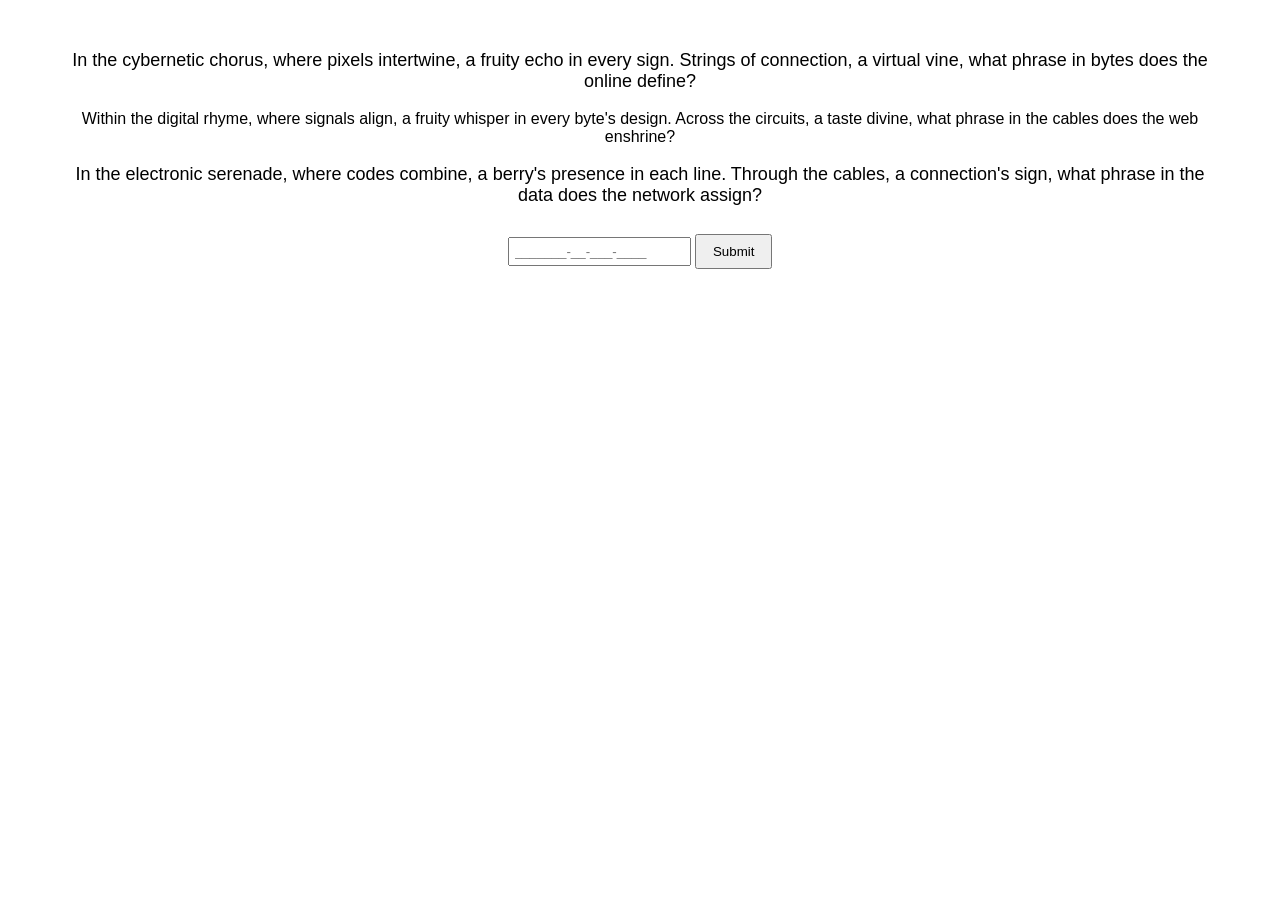
<file: Index.html>
<!DOCTYPE html>
<html lang="en">
<head>
    <meta charset="UTF-8">
    <meta name="viewport" content="width=device-width, initial-scale=1.0">
    <link rel="stylesheet" href="styles.css">
    <title>QR Quizzical Quest</title>
</head>
<body>
    <div id="riddle-container">
        <p id="riddle-text">In the cybernetic chorus, where pixels intertwine, a fruity echo in every sign. Strings of connection, a virtual vine, what phrase in bytes does the online define?</p
          <p id="riddle-text">Within the digital rhyme, where signals align, a fruity whisper in every byte's design. Across the circuits, a taste divine, what phrase in the cables does the web enshrine?</p>
        <p id="riddle-text">In the electronic serenade, where codes combine, a berry's presence in each line. Through the cables, a connection's sign, what phrase in the data does the network assign?</p>
        <input type="text" id="answer-input" placeholder="_______-__-___-____">
        <button onclick="checkAnswer()">Submit</button>
    </div>

    <script src="script.js"></script>
</body>
</html>
</file>
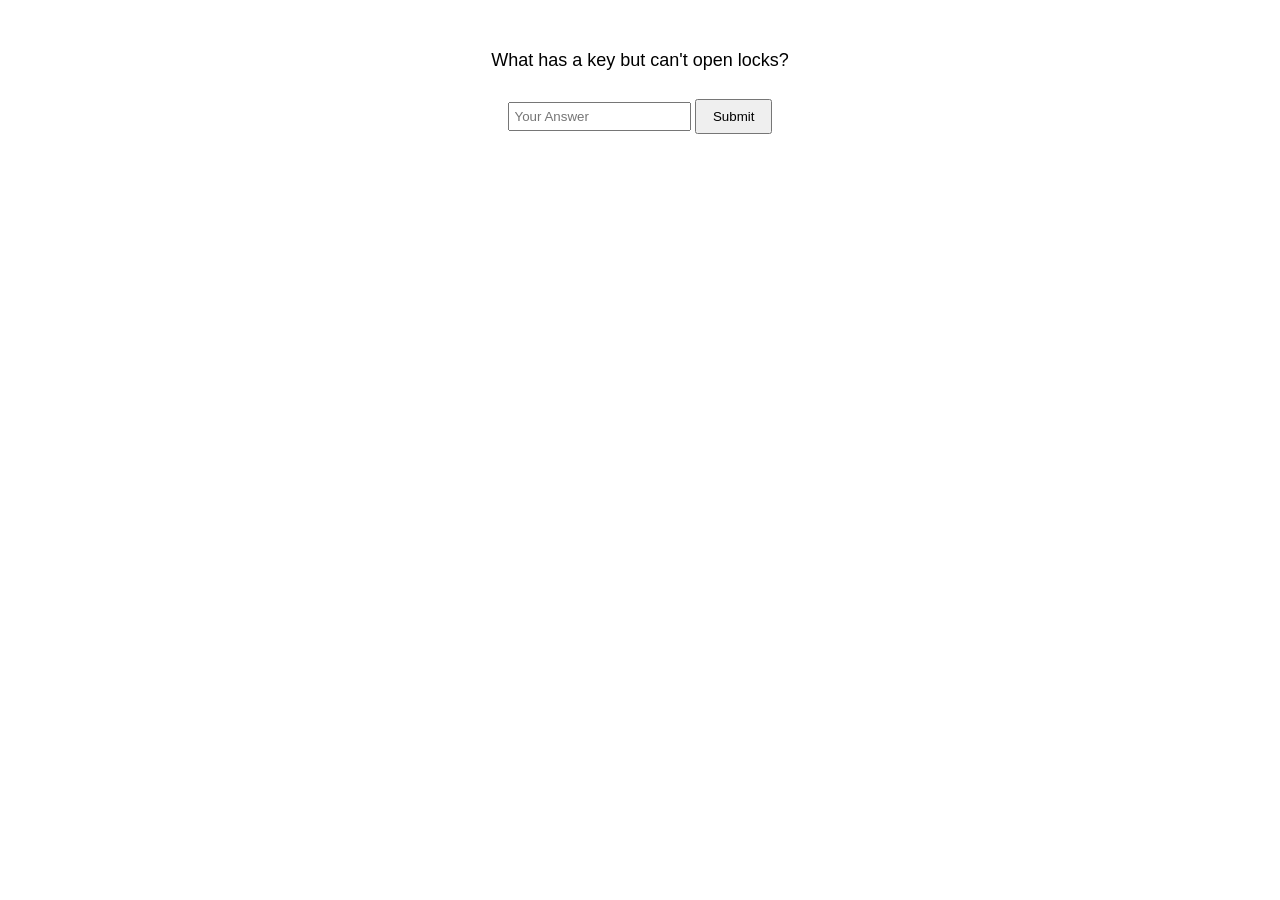
<file: indexPassword.html>
<!DOCTYPE html>
<html lang="en">
<head>
    <meta charset="UTF-8">
    <meta name="viewport" content="width=device-width, initial-scale=1.0">
    <link rel="stylesheet" href="styles.css">
    <title>QR Quizzical Quest</title>
</head>
<body>
    <div id="riddle-container">
        <p id="riddle-text">What has a key but can't open locks?</p>
        <input type="text" id="answer-input" placeholder="Your Answer">
        <button onclick="checkAnswer()">Submit</button>
    </div>

    <script src="script.js"></script>
</body>
</html>
</file>
<file: styles.css>
body {
    font-family: 'Arial', sans-serif;
}

#riddle-container {
    text-align: center;
    margin: 50px;
}

#riddle-text {
    font-size: 18px;
}

#answer-input {
    margin-top: 10px;
    padding: 5px;
}

button {
    margin-top: 10px;
    padding: 8px 16px;
    cursor: pointer;
}
</file>
